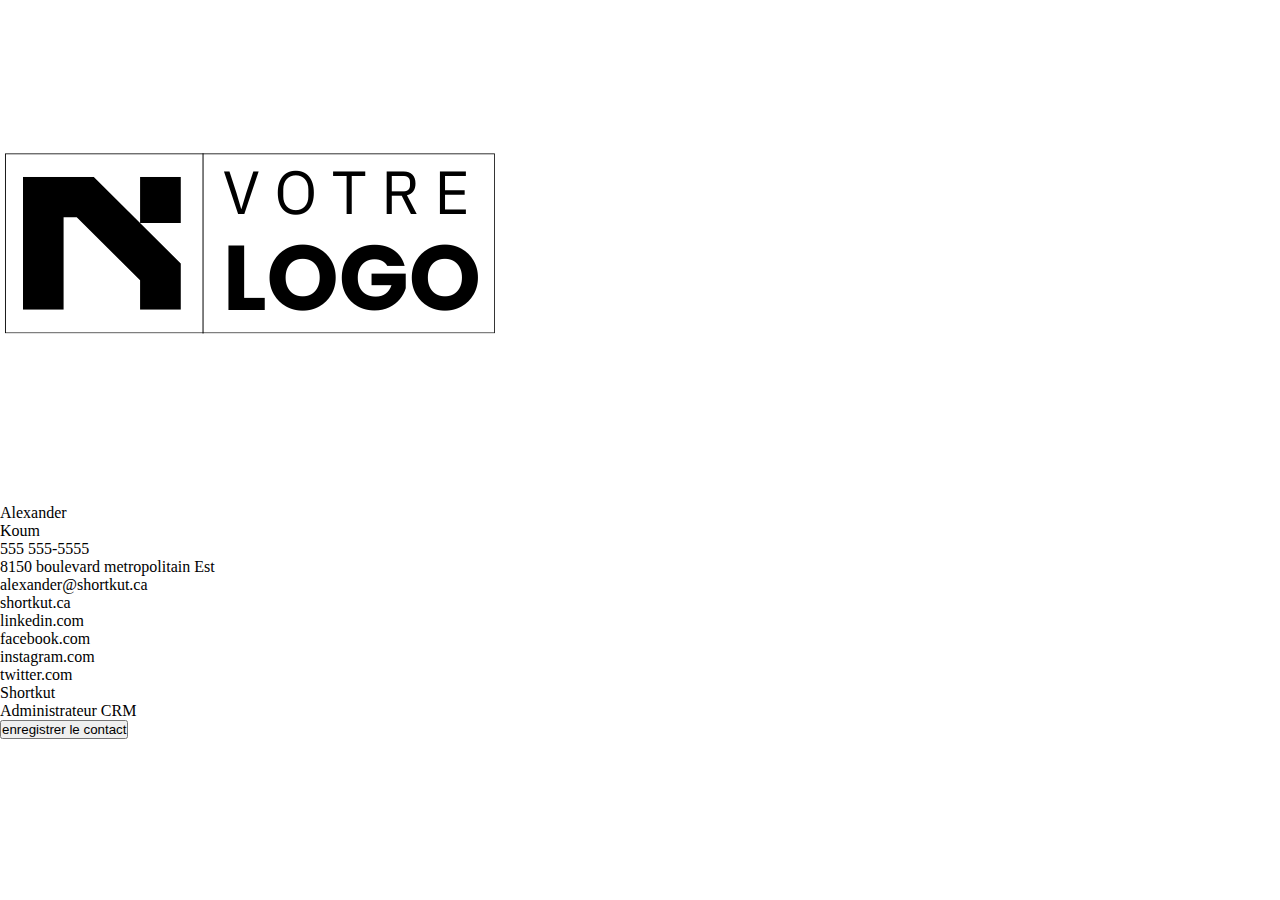
<file: index.html>
<!DOCTYPE html>
<html lang="en">
<head>
    <meta charset="UTF-8">
    <meta name="viewport" content="width=device-width, initial-scale=1.0">
    <title>Document</title>
    <link rel="stylesheet" href="style.css">
</head>
<body>

    <main>
        <section>
            <div>
                <img src="assets/votre-logo.png" id="profile-pic">
                <p id="firstName">Alexander</p>
                <p id="lastName">Koum</p>
                <p id="phone">555 555-5555</p>
                <p id="adresse">8150 boulevard metropolitain Est</p>
                <p id="courriel">alexander@shortkut.ca</p>
                <p id="website">shortkut.ca</p>
                <p id="linkedinLink">linkedin.com</p>
                <p id="facebookLink">facebook.com</p>
                <p id="instaLink">instagram.com</p>
                <p id="twitterLink">twitter.com</p>
                <p id="company">Shortkut</p>
                <p id="title">Administrateur CRM</p>

            </div>
            
        </section>
        <section>
            <button type="button" onclick="generateVCard()">enregistrer le contact</button>
        </section>
    </main>



<script defer src="script.js"></script>
</body>
</html>
</file>
<file: style.css>
*{
    padding: 0;
    margin: 0;
}

html,body{
    width: 100%;
    height: 100%;
    box-sizing: border-box;
}
</file>
